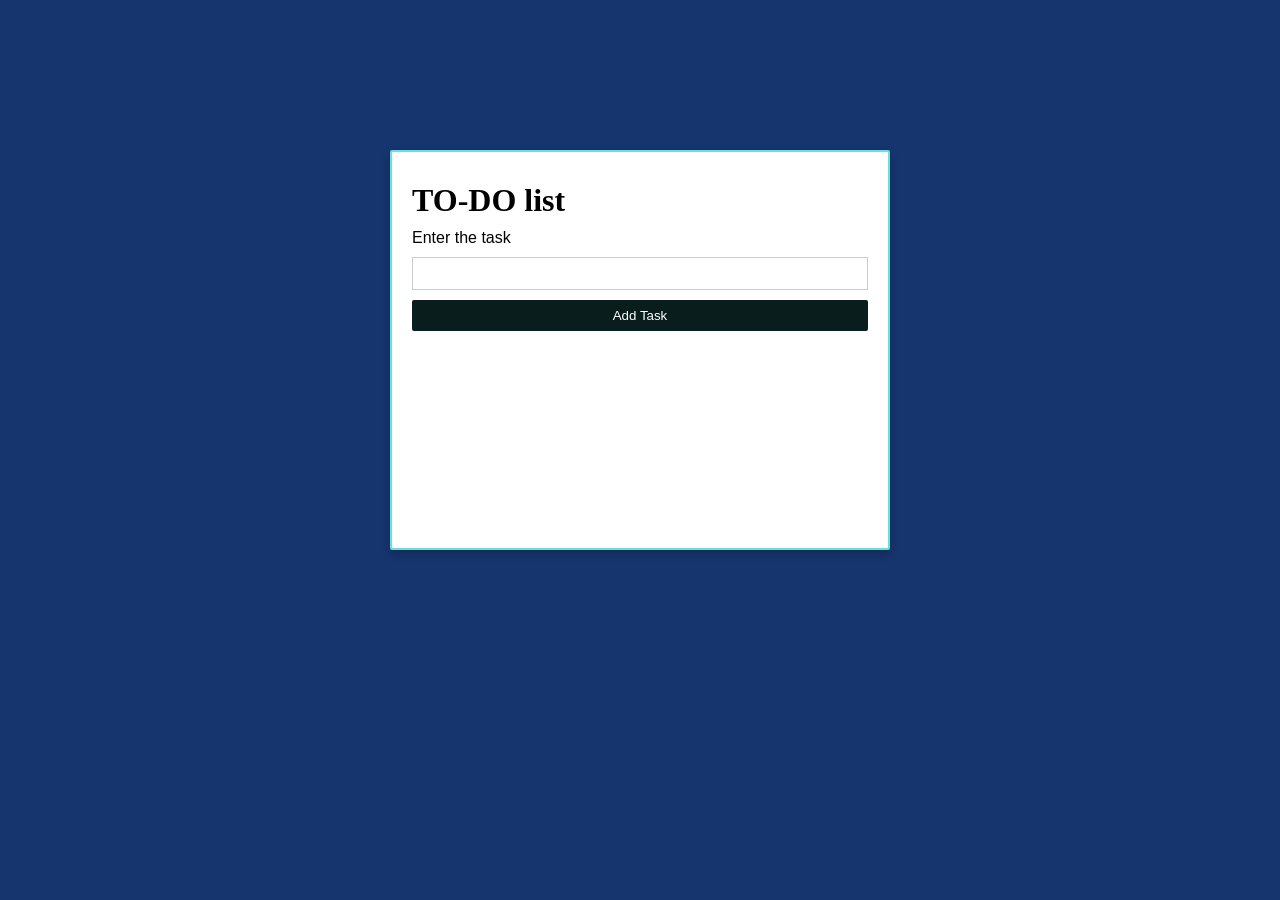
<file: project 1/index.html>
<!DOCTYPE html>
<html lang="en">
<head>
    <meta charset="UTF-8">
    <meta name="viewport" content="width=device-width, initial-scale=1.0">
    <title>TODO APP</title>
    <link rel="stylesheet" href="style.css">
   
</head>
<body>
    
    <div class="container">
         <h1>TO-DO list</h1>
        <label for="task-input">Enter the task</label>
        <input type="text" id="task-input">
        <button type="button" id="add-btn">Add Task</button>
        <ul id="task-list">
        </ul>
    </div>
</body>
 <script src="script.js"></script>
</html>
</file>
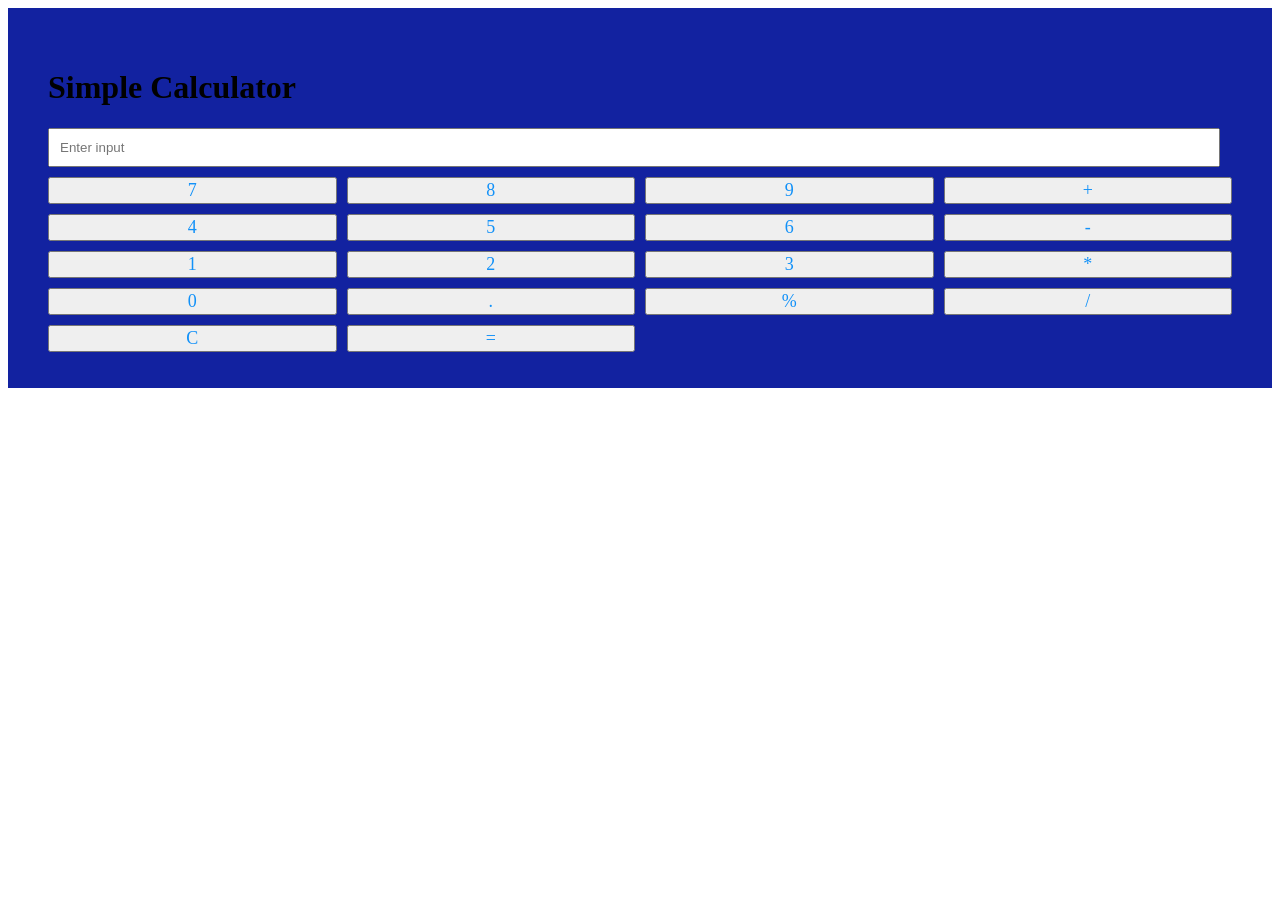
<file: project2/index.html>
<!DOCTYPE html>
<html lang="en">
<head>
    <meta charset="UTF-8">
    <meta name="viewport" content="width=device-width, initial-scale=1.0">
    <title>Calculator</title>
    <link rel="stylesheet" href="style.css">
</head>
<body>
    <div class="container">
        <h1>Simple Calculator</h1>
       <input type="text" placeholder="Enter input" id="display">
       <div class="buttons">
        <button class="btn" value="7">7</button>
        <button class="btn" value="8">8</button>
        <button class="btn" value="9">9</button>
        <button class="btn" value="+">+</button>
        <button class="btn" value="4">4</button>
        <button class="btn" value="5">5</button>
        <button class="btn" value="6">6</button>
        <button class="btn" value="-">-</button>
        <button class="btn" value="1">1</button>
        <button class="btn" value="2">2</button>
        <button class="btn" value="3">3</button>
        <button class="btn" value="*">*</button>
        <button class="btn" value="0">0</button>
        <button class="btn" value=".">.</button>
        <button class="btn" value="%">%</button>
        <button class="btn" value="/">/</button>
        <button class="btn" value="C">C</button>
        <button class="btn" value="=">=</button>
        </div>
    </div>
</body>
</html>
</file>
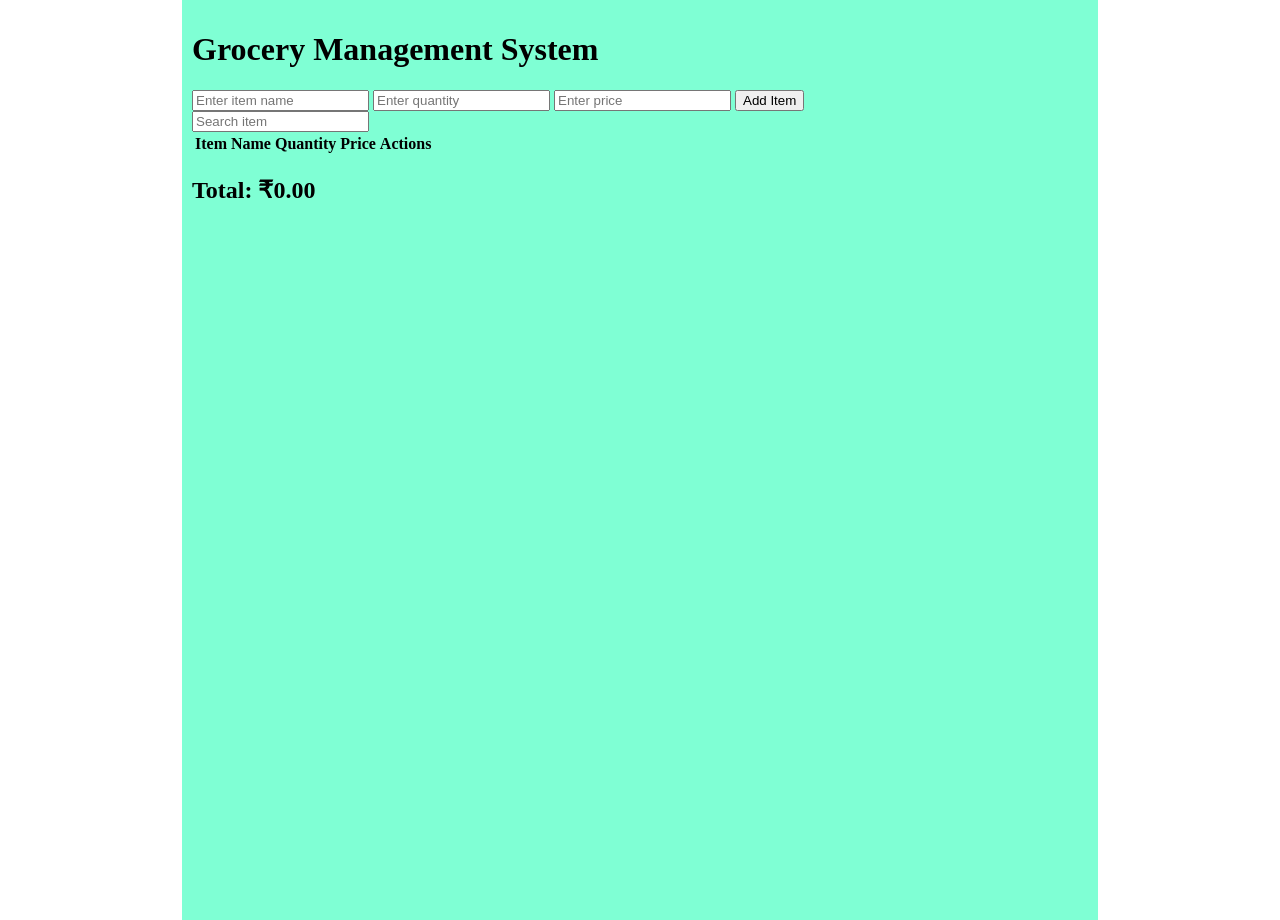
<file: project3/index.html>
<!DOCTYPE html>
<html lang="en">
<head>
    <meta charset="UTF-8">
    <meta name="viewport" content="width=device-width, initial-scale=1.0">
    <title>Grocery Management System</title>
    <link rel="stylesheet" href="style.css">
</head>
<body>
    <div class="container">
    <h1>Grocery Management System</h1>

    <div class="input">
        <input type="text" id="item-name" placeholder="Enter item name">
        <input type="number" id="item-quantity" placeholder="Enter quantity">
        <input type="number" id="item-price" placeholder="Enter price" step="0.01">
        <button id="add-item">Add Item</button>
    </div>

    <div class="search">
        <input type="text" id="search-item" placeholder="Search item">
    </div>

    <div class="disp">
        <table>
            <thead>
                <tr>
                    <th>Item Name</th>
                    <th>Quantity</th>
                    <th>Price</th>
                    <th>Actions</th>
                </tr>
            </thead>
            <tbody id="item-list">
                <!-- Items will be displayed here -->
            </tbody>
        </table>
    </div>

    <div class="total">
        <h2 id="total">Total:  ₹0.00</h2>
    </div>
    </div>
</body>
</html>
</file>
<file: project 1/style.css>
*{
margin:0;
padding:0;
box-sizing:border-box;
}

body{
    display: flex; 
     justify-content: center;
    height: 100vh;
    background-color: rgb(22, 52, 110);
}

.container{
    display: flex;
    flex-direction: column;
    gap: 10px;
    margin-top:150px;
    width: 500px;
    height: 400px;
    padding: 20px;
    background-color: rgb(255, 255, 255);
    border-radius: 2px;
    border: 2px solid rgba(35, 212, 200, 0.692);
    box-shadow:0  4px 10px rgba(0, 0, 0, 0.2);
}


h1{
    margin-top: 10px;
    color: rgb(0, 0, 0);
}
#task-input{
    width:100%;
    padding: 8px;
    border: 1px solid #ccc;
    border-radius: 5px solid rgb(18, 18, 18);
}



label{
    color:rgb(0, 0, 0);
    font-family:'Gill Sans', 'Gill Sans MT', Calibri, 'Trebuchet MS', sans-serif
}

#add-btn{
    background-color: rgb(9, 29, 29);
    color: rgb(255, 255, 255);
    border:none;
    cursor:pointer;
    border-radius: 2px;
    padding:8px;
}

.completed {
    text-decoration: line-through;
    color: rgb(132, 30, 30);
}

#task-list {
    max-height: 150px;
    overflow-y: auto;
}

#task-list li {
    margin: 5px 0;
}
</file>
<file: project2/style.css>
.container{
    justify-content: center;
    padding:40px;
    background-color: rgb(18, 34, 160);
    height: 300px;
}
#display{
      width: 97%;
      font: bold;
      padding: 10px;
      margin-bottom: 10px;
}
.buttons{
    display:grid;
    grid-template-columns: repeat(4,1fr);
    gap: 10px;
}

.btn{
    color:rgb(18, 145, 248);
    font-family:'Times New Roman', Times, serif;
    font-size: 18px;
    cursor: pointer;
}
</file>
<file: project3/style.css>
body{
    margin: 0;
    

}
.container{
   background-color: aquamarine;
    display: flex;
    flex-direction: column; 
    width: 70%;
    height: 100vh;
    margin: auto;
    padding: 10px;
    box-shadow: 2px;
}
</file>
